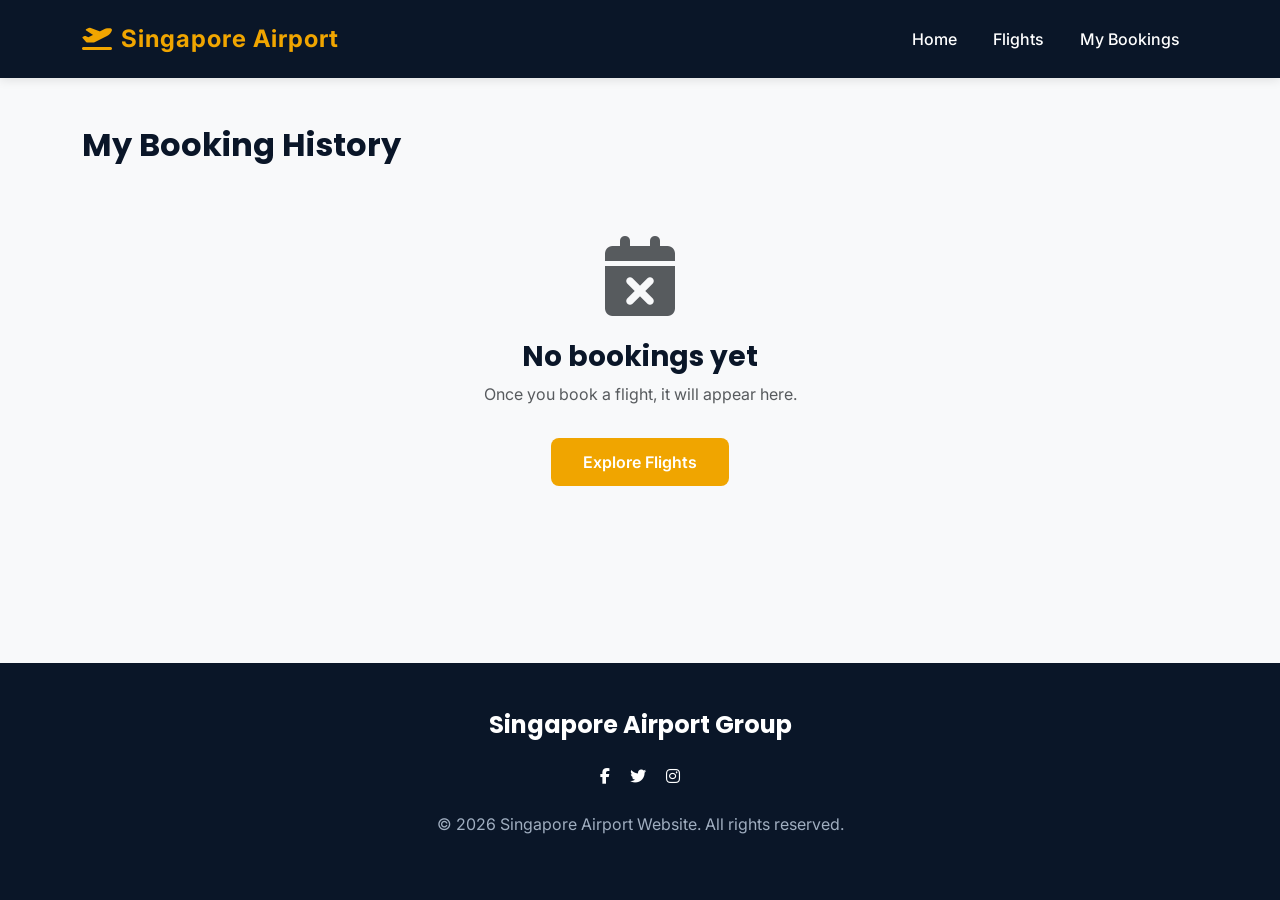
<file: history.html>
<!doctype html>
<html lang="en">
  <head>
    <meta charset="UTF-8" />
    <meta name="viewport" content="width=device-width, initial-scale=1.0" />
    <title>My Bookings | Singapore Airport</title>
    <link rel="icon" href="plane-departure-solid.ico" />
    <link
      href="https://cdn.jsdelivr.net/npm/bootstrap@5.3.0/dist/css/bootstrap.min.css"
      rel="stylesheet"
    />
    <link
      rel="stylesheet"
      href="https://cdnjs.cloudflare.com/ajax/libs/font-awesome/6.4.0/css/all.min.css"
    />
    <!-- CSS custom load terakhir agar bisa override Bootstrap -->
    <link rel="stylesheet" href="style.css" />
  </head>

  <body class="bg-light d-flex flex-column min-vh-100">
    <!-- ======== NAVBAR ======== -->
    <!-- sama persis dengan halaman lain, "active" ditaruh di "My Bookings" agar link ini terlihat aktif -->
    <nav class="navbar navbar-expand-lg navbar-dark sticky-top">
      <div class="container">
        <a class="navbar-brand" href="index.html">
          <i class="fas fa-plane-departure me-2"></i>Singapore Airport
        </a>
        <button
          class="navbar-toggler"
          type="button"
          data-bs-toggle="collapse"
          data-bs-target="#navbarNav"
        >
          <span class="navbar-toggler-icon"></span>
        </button>
        <div class="collapse navbar-collapse" id="navbarNav">
          <ul class="navbar-nav ms-auto">
            <li class="nav-item">
              <a class="nav-link" href="index.html">Home</a>
            </li>
            <li class="nav-item">
              <a class="nav-link" href="flights.html">Flights</a>
            </li>
            <li class="nav-item">
              <!-- class "active" menandai halaman ini sebagai halaman yang sedang dibuka -->
              <a class="nav-link active" href="history.html">My Bookings</a>
            </li>
          </ul>
        </div>
      </div>
    </nav>

    <!-- ======== MAIN CONTENT ======== -->
    <div class="container py-5 history-page-wrap">
      <!-- ≤750px: .history-heading-cluster digeser supaya teks/tombol selaras batas kiri kartu -->
      <div class="history-heading-cluster">
        <!-- row + col: sama gutter dengan baris #historyContainer (g-4) -->
        <div class="row g-4 gy-2 gy-md-0 align-items-md-center mb-3 mb-md-4">
          <div class="col-12 col-md">
            <h2 class="mb-0">My Booking History</h2>
          </div>
          <div class="col-12 col-md-auto ms-md-auto">
            <!-- tombol ini trigger modal konfirmasi "Clear All", bukan langsung hapus -->
            <button id="clearHistory" class="btn btn-outline-danger">
              <i class="fas fa-trash-alt me-2"></i>Clear History
            </button>
          </div>
        </div>
      </div>

      <!-- container kosong yang akan diisi oleh renderHistory() saat halaman dibuka -->
      <!-- sementara JS belum selesai baca localStorage, tampilkan spinner loading dulu -->
      <div id="historyContainer" class="row g-4">
        <div class="col-12 text-center py-5">
          <div class="spinner-border text-gold" role="status">
            <span class="visually-hidden">Loading...</span>
          </div>
        </div>
      </div>
    </div>

    <!-- ======== BOOKING DETAILS MODAL ======== -->
    <!-- modal ini kosong di HTML — isinya diisi secara dinamis oleh showDetails() saat user klik "View Details" -->
    <!-- modal-lg: ukuran modal lebih lebar untuk menampung banyak info + QR code -->
    <div class="modal fade" id="bookingModal" tabindex="-1" aria-hidden="true">
      <div class="modal-dialog modal-dialog-centered modal-lg">
        <div class="modal-content border-0 rounded-4 overflow-hidden shadow">
          <div class="modal-header bg-primary-navy text-white py-3">
            <h5 class="modal-title">
              <i class="fas fa-ticket-alt me-2"></i>Booking Details
            </h5>
            <!-- data-bs-dismiss="modal": Bootstrap handle sendiri menutup modal saat tombol ini diklik -->
            <button
              type="button"
              class="btn-close btn-close-white"
              data-bs-dismiss="modal"
              aria-label="Close"
            ></button>
          </div>
          <!-- id="modalContent" adalah target yang diisi showDetails() dengan data booking yang dipilih -->
          <div class="modal-body p-0" id="modalContent"></div>
        </div>
      </div>
    </div>

    <!-- ======== CLEAR ALL CONFIRMATION MODAL ======== -->
    <!-- modal terpisah khusus untuk konfirmasi "Clear All" — lebih proper daripada browser alert() -->
    <div
      class="modal fade"
      id="clearHistoryModal"
      tabindex="-1"
      aria-hidden="true"
    >
      <div class="modal-dialog modal-dialog-centered">
        <div class="modal-content border-0 rounded-4 shadow">
          <div class="modal-header bg-danger text-white py-3">
            <h5 class="modal-title">Clear All History</h5>
            <button
              type="button"
              class="btn-close btn-close-white"
              data-bs-dismiss="modal"
              aria-label="Close"
            ></button>
          </div>
          <div class="modal-body p-4">
            <p class="mb-0">
              Are you sure you want to delete all booking history?
              <strong>This action cannot be undone.</strong>
            </p>
          </div>
          <div class="modal-footer border-0">
            <button
              type="button"
              class="btn btn-secondary px-4"
              data-bs-dismiss="modal"
            >
              Cancel
            </button>
            <!-- id="confirmClearAll" ditangkap JS di bawah untuk eksekusi hapus semua -->
            <button
              type="button"
              id="confirmClearAll"
              class="btn btn-danger px-4"
            >
              Clear All
            </button>
          </div>
        </div>
      </div>
    </div>

    <!-- ======== FOOTER ======== -->
    <!-- mt-auto: dorong footer ke bawah, bekerja karena body pakai d-flex flex-column min-vh-100 -->
    <footer class="mt-auto">
      <div class="container text-center">
        <h4 class="mb-4">Singapore Airport Group</h4>
        <div class="social-links mb-4">
          <a href="#" class="text-white mx-2"
            ><i class="fab fa-facebook-f"></i
          ></a>
          <a href="#" class="text-white mx-2"><i class="fab fa-twitter"></i></a>
          <a href="#" class="text-white mx-2"
            ><i class="fab fa-instagram"></i
          ></a>
        </div>
        <p style="color: rgb(160, 174, 192)">
          &copy; 2026 Singapore Airport Website. All rights reserved.
        </p>
      </div>
    </footer>

    <!-- Bootstrap JS duluan sebelum script kita — karena script kita pakai new bootstrap.Modal() -->
    <script src="https://cdn.jsdelivr.net/npm/bootstrap@5.3.0/dist/js/bootstrap.bundle.min.js"></script>

    <script>
      document.addEventListener("DOMContentLoaded", () => {
        // ambil elemen-elemen utama yang akan dimanipulasi
        const container = document.getElementById("historyContainer");
        const clearBtn = document.getElementById("clearHistory");
        const modalContent = document.getElementById("modalContent");

        // inisialisasi Bootstrap modal via JS — ini yang membuat modal bisa dikontrol lewat .show() dan .hide()
        const bookingModal = new bootstrap.Modal(
          document.getElementById("bookingModal"),
        );

        /**
         * baca semua booking dari localStorage lalu render sebagai card
         * dipanggil saat halaman pertama dibuka DAN setiap kali ada booking yang dihapus
         * — karena setelah hapus, tampilan harus diperbarui
         */
        const renderHistory = () => {
          // ambil array booking, kalau belum ada sama sekali gunakan array kosong
          const history =
            JSON.parse(localStorage.getItem("bookingHistory")) || [];
          container.innerHTML = ""; // bersihkan tampilan lama sebelum render ulang

          // kalau tidak ada booking sama sekali, tampilkan empty state
          if (history.length === 0) {
            container.innerHTML = `
              <div class="col-12 text-center py-5">
                <i class="fas fa-calendar-times display-1 text-muted mb-4"></i>
                <h3>No bookings yet</h3>
                <p class="text-muted">Once you book a flight, it will appear here.</p>
                <a href="flights.html" class="btn btn-gold mt-3">Explore Flights</a>
              </div>
            `;
            clearBtn.style.display = "none"; // sembunyikan tombol "Clear History" kalau tidak ada data
            return;
          }

          clearBtn.style.display = "block";

          // urutkan dari booking terbaru ke terlama berdasarkan timestamp yang disimpan booking.js
          history.sort((a, b) => new Date(b.timestamp) - new Date(a.timestamp));

          // buat satu card per booking lalu tempel ke container
          history.forEach((booking) => {
            const card = document.createElement("div");
            card.className = "col-md-6 col-lg-4";
            card.setAttribute("data-ref", booking.reference); // simpan reference di card untuk keperluan delete

            card.innerHTML = `
              <div class="card booking-history-card border-0 shadow-sm rounded-4 h-100 transition-hover position-relative">
                <button class="btn btn-sm delete-booking" 
                        data-ref="${booking.reference}" 
                        style="position: absolute; top: -12px; right: -12px; width: 28px; height: 28px; border-radius: 50%; z-index: 10; background: white; border: 2px solid #dc3545; color: #dc3545; padding: 0; display: flex; align-items: center; justify-content: center; font-size: 12px; transition: all 0.2s ease;">
                  <i class="fas fa-trash-alt"></i>
                </button>
                <div class="card-body p-4">
                  <div class="d-flex justify-content-between align-items-start mb-3">
                    <span class="badge bg-light text-primary-navy fw-bold border" style="color: var(--primary-navy) !important;">${booking.reference}</span>
                    <!-- timestamp dikonversi dari ISO string ke format tanggal lokal yang terbaca manusia -->
                    <!-- ditaruh di top right dengan padding kanan agar tidak overlap dengan trash icon -->
                    <small class="text-muted pe-3 text-end" style="font-size: 0.75rem;">
                      Ordered on:<br>${new Date(booking.timestamp).toLocaleDateString()}
                    </small>
                  </div>
                  <h5 class="card-title mb-1">${booking.passengerName}</h5>
                  <p class="card-text text-muted small mb-3">
                    <i class="fas fa-plane-departure me-1"></i> ${booking.route.replace(" to ", " → ")}
                  </p>
                  <div class="d-flex justify-content-between align-items-center border-top pt-3 mt-auto">
                    <div class="small">
                      <span class="text-muted">Departure Date:</span> <strong>${booking.date}</strong>
                    </div>
                    <!-- data-ref dipakai event listener di bawah untuk tahu booking mana yang mau ditampilkan -->
                    <button class="btn btn-sm btn-outline-gold view-details" data-ref="${booking.reference}">
                      View Details
                    </button>
                  </div>
                </div>

                <!-- strip konfirmasi hapus — defaultnya tersembunyi (max-height: 0) -->
                <!-- muncul dengan animasi slide-down saat tombol trash diklik -->
                <div class="delete-confirm-strip bg-light border-top px-3 overflow-hidden rounded-bottom-4" style="max-height: 0; transition: max-height 0.3s ease-out;">
                  <div class="d-flex justify-content-between align-items-center py-3">
                    <span class="small fw-bold text-danger">Delete this booking?</span>
                    <div class="d-flex gap-2">
                      <button class="btn btn-sm btn-link text-muted text-decoration-none cancel-delete">Cancel</button>
                      <button class="btn btn-sm btn-danger confirm-delete" data-ref="${booking.reference}">Yes, Delete</button>
                    </div>
                  </div>
                </div>
              </div>
            `;
            container.appendChild(card);
          });

          // pasang event listener ke semua tombol "View Details" yang baru saja dibuat
          document.querySelectorAll(".view-details").forEach((btn) => {
            btn.addEventListener("click", () => {
              const ref = btn.dataset.ref;
              // cari objek booking yang cocok dari array, lalu kirim ke showDetails()
              const booking = history.find((b) => b.reference === ref);
              if (booking) showDetails(booking);
            });
          });

          // klik tombol trash → tampilkan strip konfirmasi di bawah card, sembunyikan tombol trash
          document.querySelectorAll(".delete-booking").forEach((btn) => {
            btn.addEventListener("click", (e) => {
              e.stopPropagation();

              // Close ALL other strips first
              document
                .querySelectorAll(".delete-confirm-strip")
                .forEach((s) => {
                  s.style.maxHeight = "0";
                });
              document.querySelectorAll(".delete-booking").forEach((b) => {
                b.style.opacity = "1";
                b.style.pointerEvents = "auto";
              });

              // Then open only the clicked card's strip
              const card = btn.closest(".card");
              const strip = card.querySelector(".delete-confirm-strip");
              strip.style.maxHeight = "100px";
              btn.style.opacity = "0";
              btn.style.pointerEvents = "none";
            });
          });

          // klik "Cancel" → tutup strip, kembalikan tombol trash
          document.querySelectorAll(".cancel-delete").forEach((btn) => {
            btn.addEventListener("click", () => {
              const card = btn.closest(".card");
              const strip = card.querySelector(".delete-confirm-strip");
              const deleteBtn = card.querySelector(".delete-booking");
              strip.style.maxHeight = "0"; // tutup strip dengan animasi
              deleteBtn.style.opacity = "1";
              deleteBtn.style.pointerEvents = "auto";
            });
          });

          // klik "Yes, Delete" → hapus booking dari localStorage berdasarkan reference, render ulang
          document.querySelectorAll(".confirm-delete").forEach((btn) => {
            btn.addEventListener("click", () => {
              const ref = btn.dataset.ref;
              // baca ulang dari localStorage (bukan pakai variabel history di atas)
              // karena mungkin sudah ada perubahan sejak render terakhir
              let currentHistory =
                JSON.parse(localStorage.getItem("bookingHistory")) || [];
              // filter out booking yang referencenya cocok — sisanya tetap disimpan
              currentHistory = currentHistory.filter(
                (b) => b.reference !== ref,
              );
              localStorage.setItem(
                "bookingHistory",
                JSON.stringify(currentHistory),
              );
              renderHistory(); // render ulang dengan data yang sudah diperbarui
            });
          });
        };

        /**
         * isi modal dengan detail lengkap booking yang dipilih, lalu tampilkan
         * data booking sudah didapat dari renderHistory() lewat history.find()
         */
        const showDetails = (booking) => {
          modalContent.innerHTML = `
            <div class="p-4">
              <div class="row g-4">
                <div class="col-lg-8">
                  <div class="mb-4">
                    <h6 class="text-muted text-uppercase small fw-bold mb-3">Passenger Information</h6>
                    <div class="row g-3">
                      <div class="col-6">
                        <!-- label berubah tergantung jumlah penumpang — konsisten dengan logika di booking.js -->
                        <label class="text-muted small d-block">${booking.passengerCount > 1 ? "Lead Passenger" : "Full Name"}</label>
                        <span>${booking.passengerName || "—"}</span>
                      </div>
                      <div class="col-6">
                        <label class="text-muted small d-block">Email</label>
                        <!-- word-break: break-all mencegah email panjang merusak layout -->
                        <span style="word-break: break-all;">${booking.email || "—"}</span>
                      </div>
                      <div class="col-6">
                        <label class="text-muted small d-block">Phone</label>
                        <span>${booking.phone || "—"}</span>
                      </div>
                      <div class="col-6">
                        <label class="text-muted small d-block">Seat Class</label>
                        <span class="text-capitalize">${booking.seatClass || "—"}</span>
                      </div>
                      <div class="col-6">
                        <label class="text-muted small d-block">Passengers</label>
                        <span>${booking.passengerCount || "1"} Person(s)</span>
                      </div>
                    </div>
                  </div>
                  <div class="mb-4">
                    <h6 class="text-muted text-uppercase small fw-bold mb-3">Flight Summary</h6>
                    <div class="bg-light p-3 rounded-3">
                      <div class="d-flex justify-content-between mb-2">
                        <strong>${booking.airline} (${booking.flightNumber})</strong>
                        <span class="text-gold fw-bold">S$ ${booking.totalPrice.toLocaleString()}</span>
                      </div>
                      <div class="small text-muted mb-1">${booking.route.replace(" to ", " → ")}</div>
                      <div class="small text-muted mb-2">Departure: ${booking.date} | ${booking.departureTime || "TBA"}</div>
                      <div class="small text-muted mb-3">Arrival: ${booking.arrivalDate || booking.date} | ${booking.arrivalTime || "TBA"}</div>
                      <div class="small text-muted border-bottom pb-2 mb-2">Route Type: ${(
                        booking.stopLabel || "Non-stop"
                      )
                        .replace(/KUL(?! \()/g, "KUL (Malaysia)")
                        .replace(/BKK(?! \()/g, "BKK (Thailand)")
                        .replace(/DOH(?! \()/g, "DOH (Qatar)")
                        .replace(/\(MY\)/g, "(Malaysia)")
                        .replace(/\(TH\)/g, "(Thailand)")
                        .replace(/\(QA\)/g, "(Qatar)")}</div>
                      <!-- tampilkan breakdown harga kalau lebih dari 1 penumpang, total saja kalau 1 -->
                      ${
                        booking.passengerCount > 1
                          ? `<div class="small text-muted d-flex justify-content-between">
                             <span>Price Breakdown:</span>
                             <span>${
                               booking.seatClass === "economy"
                                 ? `${booking.passengerCount} passengers &times; S$ ${(booking.totalPrice / booking.passengerCount).toLocaleString()}`
                                 : booking.priceBreakdown
                             }</span>
                           </div>`
                          : `<div class="small text-muted d-flex justify-content-between">
                             <span>Total Paid:</span>
                             <span>S$ ${booking.totalPrice.toLocaleString()}</span>
                           </div>`
                      }
                    </div>
                  </div>
                  <div>
                    <h6 class="text-muted text-uppercase small fw-bold mb-2">Meal Preference</h6>
                    <p class="bg-light p-3 rounded-3 small mb-0">
                      ${booking.mealPreference || "No Preference"}
                    </p>
                  </div>
                </div>

                <div class="col-lg-4 text-center border-lg-start pt-4 pt-lg-0">
                  <div class="py-3">
                    <h6 class="text-muted text-uppercase small fw-bold mb-4">Boarding Pass QR</h6>
                    <!-- QR code di-generate dari API eksternal dengan booking reference sebagai datanya -->
                    <!-- setiap booking reference unik, jadi QR code tiap booking pasti berbeda -->
                    <img src="https://api.qrserver.com/v1/create-qr-code/?size=150x150&data=${booking.reference}" 
                         alt="QR Code" class="img-fluid mb-3 rounded border p-2 shadow-sm" style="width: 150px;">
                    <div class="fw-bold text-primary-navy mt-2">${booking.reference}</div>
                    <small class="text-muted">Show this at the gate</small>
                  </div>
                </div>
              </div>
            </div>
          `;
          bookingModal.show();
        };

        // inisialisasi modal "Clear All" — terpisah dari bookingModal
        const clearAllModal = new bootstrap.Modal(
          document.getElementById("clearHistoryModal"),
        );
        const confirmClearAllBtn = document.getElementById("confirmClearAll");

        // klik "Clear History" → tampilkan modal konfirmasi dulu, bukan langsung hapus
        clearBtn.addEventListener("click", () => {
          clearAllModal.show();
        });

        // klik "Clear All" di dalam modal → hapus seluruh data, render ulang, tutup modal
        confirmClearAllBtn.addEventListener("click", () => {
          localStorage.removeItem("bookingHistory"); // hapus key bookingHistory dari localStorage sepenuhnya
          renderHistory();
          clearAllModal.hide();
        });

        // jalankan render saat halaman pertama dibuka
        renderHistory();
      });
    </script>

    <!-- CSS inline di sini karena hanya dipakai di halaman ini saja -->
    <!-- kalau ditaruh di style.css akan membingungkan karena tidak dipakai di halaman lain -->
    <style>
      .btn-outline-gold {
        color: var(--accent-gold);
        border-color: var(--accent-gold);
      }
      .btn-outline-gold:hover {
        background-color: var(--accent-gold);
        color: var(--primary-navy);
      }
      /* delete button styling - always visible and floating */
      .delete-booking {
        box-shadow: 0 2px 5px rgba(0, 0, 0, 0.1);
      }
      .delete-booking:hover {
        background-color: #dc3545 !important;
        color: white !important;
        transform: scale(1.1);
      }
      /* Layar kecil: judul & kartu tidak mepet ke tepi layar */
      @media (max-width: 767.98px) {
        .history-page-wrap {
          padding-left: 1.5rem;
          padding-right: 1.5rem;
        }
      }

      /*
        ≤750px: baris kartu pakai gutter g-4; row kartu geser ±½ gutter dari tepi konten kontainer.
        Tanpa ini, blok judul terasa lebih “kiri” dari tepi fisik kartu.
        Margin-kiri = ½ gutter (sama dengan padding horizontal kolom .row di Bootstrap).
      */
      @media (max-width: 750px) {
        .history-page-wrap .history-heading-cluster {
          margin-left: calc(var(--bs-gutter-x, 1.5rem) * 0.5);
        }
      }
    </style>
  </body>
</html>
</file>
<file: style.css>
/* manggil library google font biar pacak narok font inter dan poppins di pemanggilan css */
@import url("https://fonts.googleapis.com/css2?family=Inter:wght@300;400;500;600;700&family=Poppins:wght@400;500;600;700&display=swap");

/* CSS VARIABLES standarisasi efisiensi pemakaian kode, daripada repot nulis kode hex pada tiap elemen, lemak langsung panggil makek ini bae didalam si  class, jadi cak state custom color library bae sih */
:root {
  --primary-navy: #0a1628;
  --secondary-navy: #152238;
  --accent-gold: #f0a500;
  --accent-gold-hover: #d18e00;
  --text-light: #ffffff;
  --text-muted: #a0aec0;
  --bg-light: #f8fafc;
  --card-bg: #ffffff;
  --border-color: #cccccc;
  /* validasi form booking: sama dengan border merah grup nomor telepon */
  --form-invalid: #ff4d4d;
  --form-invalid-rgb: 255, 77, 77;
  /* pling kliatan pas hover berwarna. all nge state kondisi all berubah cak warno, 0.3 waktu animasi, ease pergerakan nyo yg smooth itu, dimulai dengan lambat, lalu cepat di tengah, dan melambat lagi di akhir. */
  --transition: all 0.3s ease;
}

body {
  font-family: "Inter", sans-serif;
  background-color: var(--bg-light);
  color: var(--primary-navy);
  /* biar ktek opsi geser samping di body */
  overflow-x: hidden;
}

.section-spacing {
  padding-top: 80px !important;
  padding-bottom: 80px !important;
}

.bg-primary-navy {
  background-color: var(--primary-navy) !important;
}

h1,
h2,
h3,
h4,
h5,
h6 {
  font-family: "Poppins", sans-serif;
  font-weight: 700 !important;
}

/* Navbar Styling */
.navbar {
  background-color: var(--primary-navy) !important;
  padding: 1rem 0;
  /* [horizontal] [vertical] [blur] [color] */
  box-shadow: 0 2px 10px rgba(0, 0, 0, 0.1);
}

.navbar-brand {
  /* weight ketebelan */
  font-weight: 700;
  font-size: 1.5rem;
  /* !important biar overrule penerapan cascade */
  color: var(--accent-gold) !important;
  letter-spacing: 1px;
}

.nav-link {
  color: var(--text-light) !important;
  font-weight: 500;
  /* vertikal, hor */
  margin: 0 10px;
  transition: var(--transition);
}

.nav-link:hover {
  color: var(--accent-gold) !important;
}

/* Hero Section */
.hero-section {
  /* relative means memang tujuannyo nak ditumpuk si img pesawat itu dengen judu dan deskripsi itu, kareno relative mengabaikan posisi yang lain istilahnyo tu */
  position: relative;
  min-height: 100vh;
  /* gradien = pencampuran warna yg mano objek nyo yolah url pesawat */
  background:
    linear-gradient(rgba(10, 22, 40, 0.7), rgba(10, 22, 40, 0.7)),
    url("https://images.unsplash.com/photo-1569154941061-e231b4725ef1?auto=format&fit=crop&q=80&w=2070");
  /* atur gambar biar dak dipakso membesar disini (sizing) yolah dengan value cover */
  background-size: cover;
  background-position: center;
  display: flex;
  flex-direction: column;
  justify-content: center;
  color: var(--text-light);
  padding: 0;
  margin: 0;
}

.hero-content {
  /* biar responsif saat layar keci dio jg menyusut menyesuaikan */
  max-width: 800px;
}

.hero-title {
  font-size: 4rem;
  font-weight: 700;
  margin-bottom: 1.5rem;
  line-height: 1.1;
}

.hero-subtitle {
  font-size: 1.15rem;
  margin-bottom: 2.5rem;
  color: var(--text-muted);
}

.form-label {
  color: var(--text-light);
  font-weight: 500;
}

.form-control,
.form-select {
  background-color: rgba(255, 255, 255, 0.95);
  border: 2px solid var(--border-color);
  padding: 0.75rem 1rem;
  border-radius: 8px;
  transition: var(--transition);
}

/* aksen gelep di form sampingan si oren */
.form-control:focus,
.form-select:focus {
  border-color: var(--accent-gold);
  box-shadow: 0 0 0 0.25rem rgba(240, 165, 0, 0.25);
  background-color: #ffffff;
}

.form-control.is-invalid,
.form-select.is-invalid {
  border-color: var(--form-invalid) !important;
}

.form-control.is-invalid:focus,
.form-select.is-invalid:focus {
  border-color: var(--form-invalid) !important;
  box-shadow: 0 0 0 0.25rem rgba(var(--form-invalid-rgb), 0.25);
  background-color: #ffffff;
}

textarea.form-control {
  border: 2px solid var(--border-color);
}

/* Unified Phone Input */
.unified-phone-input {
  border: 2px solid var(--border-color);
  border-radius: 8px;
  transition: var(--transition);
  background-color: #fff;
  overflow: hidden;
}

.unified-phone-input:focus-within {
  border-color: var(--accent-gold);
  box-shadow: 0 0 0 0.25rem rgba(240, 165, 0, 0.25);
}

/* Error: border merah saja (tanpa halo merah transparan); halo baru saat fokus seperti kolom lain */
.unified-phone-input.is-invalid {
  border-color: var(--form-invalid) !important;
  box-shadow: none;
}

.unified-phone-input.is-invalid:focus-within {
  box-shadow: 0 0 0 0.25rem rgba(var(--form-invalid-rgb), 0.25);
}

.unified-phone-input .form-select,
.unified-phone-input .form-control {
  border: none !important;
  box-shadow: none !important;
  height: 48px;
}

/*
 * Ikon di pojok kanan: sama persis background-image Bootstrap 5.3 `.form-control.is-invalid`
 * (nama & email Passenger Details — lihat bootstrap.css baris invalid state).
 */
.unified-phone-input.is-invalid #phone.form-control {
  padding-right: calc(1.5em + 0.75rem);
  background-image: url("data:image/svg+xml,%3csvg xmlns='http://www.w3.org/2000/svg' viewBox='0 0 12 12' width='12' height='12' fill='none' stroke='%23dc3545'%3e%3ccircle cx='6' cy='6' r='4.5'/%3e%3cpath stroke-linejoin='round' d='M5.8 3.6h.4L6 6.5z'/%3e%3ccircle cx='6' cy='8.2' r='.6' fill='%23dc3545' stroke='none'/%3e%3c/svg%3e");
  background-repeat: no-repeat;
  background-position: right calc(0.375em + 0.1875rem) center;
  background-size: calc(0.75em + 0.375rem) calc(0.75em + 0.375rem);
}

.unified-phone-input .form-select {
  width: 90px !important;
  flex: none !important;
  border-right: 1px solid var(--border-color) !important;
  border-radius: 0 !important;
  background-position: right 0.5rem center;
  padding-right: 1.5rem;
  cursor: pointer;
}

.unified-phone-input .form-control {
  flex-grow: 1;
  border-radius: 0 !important;
}

.btn-gold {
  background-color: var(--accent-gold);
  color: var(--primary-navy);
  font-weight: 600;
  padding: 0.75rem 2rem;
  border-radius: 8px;
  border: none;
  transition: var(--transition);
  color: white;
}

/* contohnyo di confirm & book now */
.btn-gold:hover {
  background-color: var(--accent-gold-hover);
  color: #1a1a1a !important;
  /* transformy geser kesumbu y which is disini makek -2px yang artinyo ke atas 2px */
  transform: translateY(-2px);
  box-shadow: 0 4px 15px rgba(240, 165, 0, 0.3);
}

/* Airport Achievment Cards */
.stat-card {
  background: var(--card-bg);
  border-radius: 15px;
  padding: 2rem;
  text-align: center;
  box-shadow: 0 10px 30px rgba(0, 0, 0, 0.05);
  transition: var(--transition);
  border: 1px solid #edf2f7;
  height: 100%;
}

.stat-card:hover {
  /* transform bemaen disini, keatas 10 px */
  transform: translateY(-10px);
  box-shadow: 0 15px 40px rgba(0, 0, 0, 0.1);
}

.stat-icon {
  font-size: 2.5rem;
  color: var(--accent-gold);
  margin-bottom: 1rem;
}

.stat-number {
  font-size: 2rem;
  font-weight: 700;
  color: var(--primary-navy);
  margin-bottom: 0.5rem;
}

.stat-label {
  color: var(--text-muted);
  font-weight: 500;
}

/* Flight Cards */
.flight-card,
.history-card {
  background: var(--card-bg);
  border-radius: 15px;
  padding: 1.5rem;
  margin-bottom: 1.5rem;
  box-shadow: 0 4px 20px rgba(0, 0, 0, 0.05);
  border-left: 5px solid var(--accent-gold);
  transition: var(--transition);
}

/* simple effect for interactivity pas di hover di FLIGHT CARD scaling besarin 2 persen karena 102% yg mano default 100%*/
.flight-card:hover {
  transform: scale(1.02);
}

.flight-time {
  font-size: 1.25rem;
  font-weight: 700;
}

.flight-route {
  color: var(--text-muted);
  font-size: 0.9rem;
}

.flight-price {
  font-size: 1.5rem;
  font-weight: 700;
  color: var(--accent-gold);
}

/* Footer */
footer {
  background-color: var(--primary-navy);
  color: var(--text-light);
  padding: 3rem 0;
  margin-top: 5rem;
}

/* Validation Feedback */
.error-message {
  color: var(--form-invalid);
  font-size: 0.85rem;
  margin-top: 0.25rem;
  display: none;
}

.is-invalid + .error-message {
  display: block;
}

/* Responsive adjustments */
@media (max-width: 767px) {
  a.navbar-brand {
    font-size: 1.1rem;
  }
  .hero-title {
    font-size: 1.7rem;
    line-height: 1.1;
  }

  .hero-subtitle {
    font-size: 0.8rem;
    max-width: 270px;
  }

  .hero-section {
    min-height: 100vh;
    display: flex;
    flex-direction: column;
    justify-content: center;
    padding: 0;
    text-align: center;
  }

  .hero-section .hero-content {
    display: flex;
    flex-direction: column;
    align-items: center;
  }

  .hero-section .btn-gold {
    width: fit-content;
    font-size: 0.9rem;
    padding: 0.6rem 1.5rem;
  }

  .section-spacing {
    padding: 20px !important;
  }

  .stat-card,
  .booking-history-card {
    margin-left: 1rem;
    margin-right: 1rem;
  }

  h2.display-5 {
    font-size: 1.7rem;
  }

  h4,
  h5 {
    font-size: 0.9rem;
  }

  select,
  input,
  label {
    font-size: 0.9rem !important;
  }

  .faq {
    max-width: 100%;
    text-align: center;
  }

  .faq-section {
    text-align: center !important;
  }

  .faq-section .accordion-button,
  .faq-section .accordion-body {
    text-align: center !important;
    justify-content: center !important;
  }

  .faq-section .accordion-button::after {
    margin-left: 10px;
    position: absolute;
    right: 20px;
  }

  footer p {
    font-size: 0.7rem;
  }
}

@media (min-width: 992px) {
  .border-lg-start {
    border-left: 1px solid var(--border-color) !important;
  }
}

.transition-hover {
  transition: var(--transition);
}

.transition-hover:hover {
  transform: translateY(-2px);
  box-shadow: 0 4px 15px rgba(0, 0, 0, 0.1);
}

@keyframes shake {
  0%,
  100% {
    transform: translateX(0);
  }

  25% {
    transform: translateX(-5px);
  }

  75% {
    transform: translateX(5px);
  }
}

.shake {
  animation: shake 0.2s ease-in-out 0s 2;
  border-color: var(--form-invalid) !important;
  box-shadow: 0 0 0 0.25rem rgba(var(--form-invalid-rgb), 0.25) !important;
}

/* Seat Tooltip Styling */
.seat-tooltip {
  position: absolute;
  width: 280px;
  z-index: 1050;
  pointer-events: none;
  transition:
    opacity 0.3s ease,
    transform 0.3s ease;
  box-shadow: 0 10px 25px rgba(0, 0, 0, 0.15) !important;
}

@media (min-width: 769px) {
  .seat-tooltip {
    left: 100%;
    top: 0;
    margin-left: 15px;
    transform: translateX(15px);
  }

  .seat-tooltip.show {
    opacity: 1 !important;
    transform: translateX(0);
  }
}

@media (max-width: 768px) {
  .seat-tooltip {
    bottom: 100%;
    left: 0;
    width: 100%;
    margin-bottom: 15px;
    transform: translateY(15px);
  }

  .seat-tooltip.show {
    opacity: 1 !important;
    transform: translateY(0);
  }
}

.seat-tooltip ul {
  list-style: none;
  padding-left: 0 !important;
}

.seat-tooltip li {
  position: relative;
  padding-left: 1.2rem;
  margin-bottom: 4px;
}

.seat-tooltip li::before {
  content: "•";
  position: absolute;
  left: 0;
  color: var(--accent-gold);
  font-weight: bold;
}

/* Accordion Styling */
.accordion-item {
  background-color: #ffffff !important;
  border: 1px solid rgba(0, 0, 0, 0.125) !important;
}

.accordion-button {
  background-color: #ffffff !important;
  color: var(--primary-navy) !important;
  font-weight: 600 !important;
  box-shadow: none !important;
  padding-right: 45px !important;
  word-wrap: break-word !important;
  overflow-wrap: break-word !important;
}

.accordion-button:not(.collapsed) {
  background-color: var(--primary-navy) !important;
  color: var(--accent-gold) !important;
}

.accordion-button:focus {
  border-color: var(--accent-gold);
  box-shadow: 0 0 0 0.25rem rgba(240, 165, 0, 0.25);
}

/* Icon rotation behavior */
.accordion-button::after {
  filter: none !important;
  transition: transform 0.3s ease;
}

.accordion-button:not(.collapsed)::after {
  filter: brightness(0) invert(1) !important; /* Make icon white when expanded */
}

/* Route Badges */
.badge-most-booked {
  background: rgba(13, 110, 253, 0.15) !important;
  color: #0d6efd !important;
  border: 1px solid rgba(13, 110, 253, 0.3) !important;
}

.badge-best-deal {
  background: rgba(25, 135, 84, 0.15) !important;
  color: #198754 !important;
  border: 1px solid rgba(25, 135, 84, 0.3) !important;
}

.badge-fastest {
  background: rgba(255, 193, 7, 0.15) !important;
  color: #cc8800 !important;
  border: 1px solid rgba(255, 193, 7, 0.3) !important;
}

/* Badge Tooltip */
.badge-container {
  display: inline-flex;
  align-items: center;
  position: relative;
  cursor: help;
}

.badge-tooltip {
  position: absolute;
  bottom: 100%;
  left: 50%;
  transform: translateX(-50%) translateY(10px);
  width: 220px;
  background: white;
  color: var(--primary-navy);
  padding: 12px 15px;
  border-radius: 12px;
  box-shadow: 0 10px 25px rgba(0, 0, 0, 0.15) !important;
  z-index: 1050;
  pointer-events: none;
  opacity: 0;
  visibility: hidden;
  transition:
    opacity 0.3s ease,
    transform 0.3s ease;
  margin-bottom: 12px;
  text-align: center;
  font-size: 0.8rem;
  font-weight: 500;
  border: 1px solid rgba(0, 0, 0, 0.05);
}

.badge-tooltip.show {
  opacity: 1 !important;
  visibility: visible;
  transform: translateX(-50%) translateY(0);
}

/* Arrow for tooltip */
.badge-tooltip::after {
  content: "";
  position: absolute;
  top: 100%;
  left: 50%;
  transform: translateX(-50%);
  border-width: 6px;
  border-style: solid;
  border-color: white transparent transparent transparent;
}
</file>
